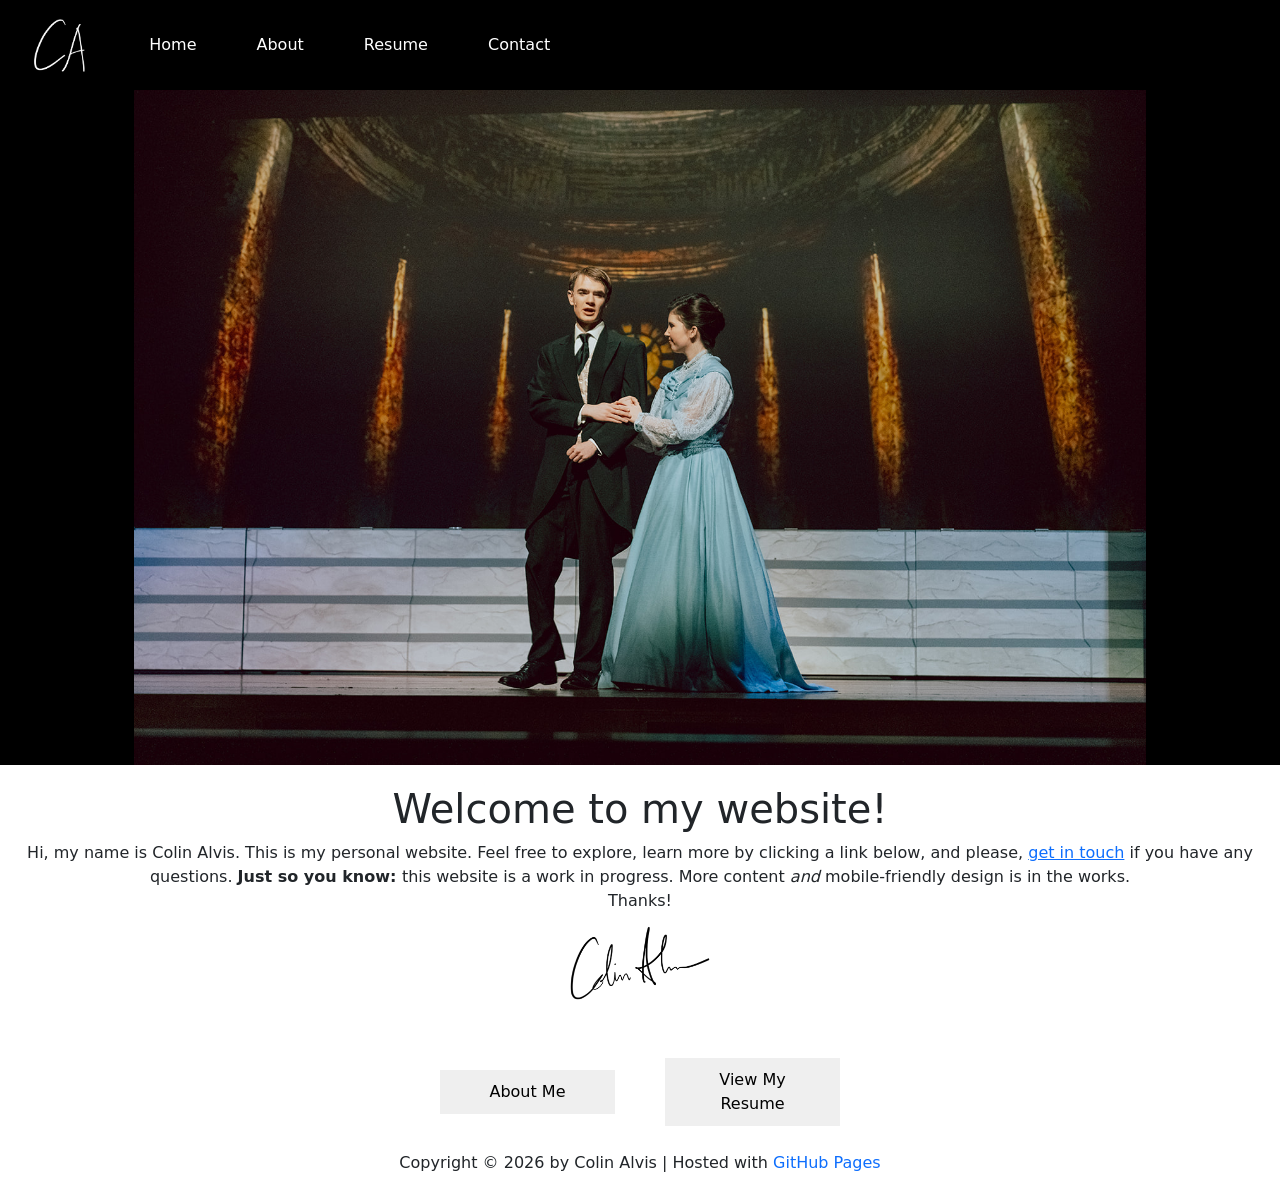
<file: index.html>
<!DOCTYPE html>
<html lang="en">
<head>
    <meta charset="UTF-8">
    <meta name="viewport" content="width=device-width, initial-scale=1.0">
    <title>Colin Alvis - Home</title>
    <link rel="stylesheet" href="styles.css">
        <!-- Required for Bootstrap responsiveness -->
    <meta name="viewport" content="width=device-width, initial-scale=1">

    <!-- Bootstrap first -->
    <link href="https://cdn.jsdelivr.net/npm/bootstrap@5.0.2/dist/css/bootstrap.min.css" rel="stylesheet">
    <link rel="stylesheet" href="https://cdn.jsdelivr.net/npm/bootstrap-icons@1.13.1/font/bootstrap-icons.min.css">   
</head>
<body>

<div id="autoGallery" class="gallery-frame overflow-auto mx-auto w-100">
  <div class="d-flex h-100">
    
    <div class="slide flex-shrink-0 w-100 h-100 position-relative overflow-hidden">
      <span class="caption">Colin and Gracie Singer perform in the Oaks Theater performance of <i>Mary Poppins</i>.</span>
      <img src="assets/play/mp1.jpg" class="position-relative w-100 h-100 fg-main" alt="Gallery Image 1">
    </div>

    <div class="slide flex-shrink-0 w-100 h-100 position-relative overflow-hidden">
    <span class="caption">Colin delivers a speech at the 2025 Spokane GOP Lincoln Day.</span>
      <img src="assets/Colin_Cropped_2.webp" class="position-relative w-100 h-100 fg-main" alt="Gallery Image 2">
    </div>

    <div class="slide flex-shrink-0 w-100 h-100 position-relative overflow-hidden">
      <span class="caption">Colin as George Banks in <i>Mary Poppins</i>.</span>
      <img src="assets/play/mp2.jpg" class="position-relative w-100 h-100 fg-main" alt="Gallery Image 1">
    </div>
    
    <div class="slide flex-shrink-0 w-100 h-100 position-relative overflow-hidden">
      <span class="caption">Colin as an attorney on the Oaks 2025-2026 Mock Trial team.</span>
      <img src="assets/mt1.JPG" class="position-relative w-100 h-100 fg-main" alt="Gallery Image 3">
    </div>
    <!--This positioning breaks the scroll. Idk why-->
    <!--<button class="bi bi-arrow-right-circle" style="background: none; border: none;" id="arrowRight"></button>-->

  </div>
</div>

<div class="main-content">
    <h1>Welcome to my website!</h1>
    <span>Hi, my name is Colin Alvis. This is my personal website. Feel free to explore, learn more by clicking a link below, and please, <a href="mailto:alvis.patrick@yahoo.com?subject=[Website%20Inquiry]%20-%20Your%20Subject%20Here">get in touch</a> if you have any questions. <strong>Just so you know: </strong>this website is a work in progress. More content <i>and</i> mobile-friendly design is in the works.</span>
    <span>Thanks!</span>

    <img src="assets/sig-2.png" style="height: 100px;">
</div>

<div class="links-box">
    <button class="btns" onclick="document.location.href = 'about.html'">About Me</button>
    <button class="btns" onclick="window.open('assets/cpa-resume.pdf', '_blank');">View My Resume</button>
</div>

    <div class="banner bottom-banner">
        <span class="bottom-banner-text">Copyright &#169; 2026 by Colin Alvis | Hosted with <a href="https://pages.github.com">GitHub Pages</a></span>
    </div>
    <script src="scripts.js"></script>
    <script src="imageGallery.js"></script>
</body>
</html>
</file>
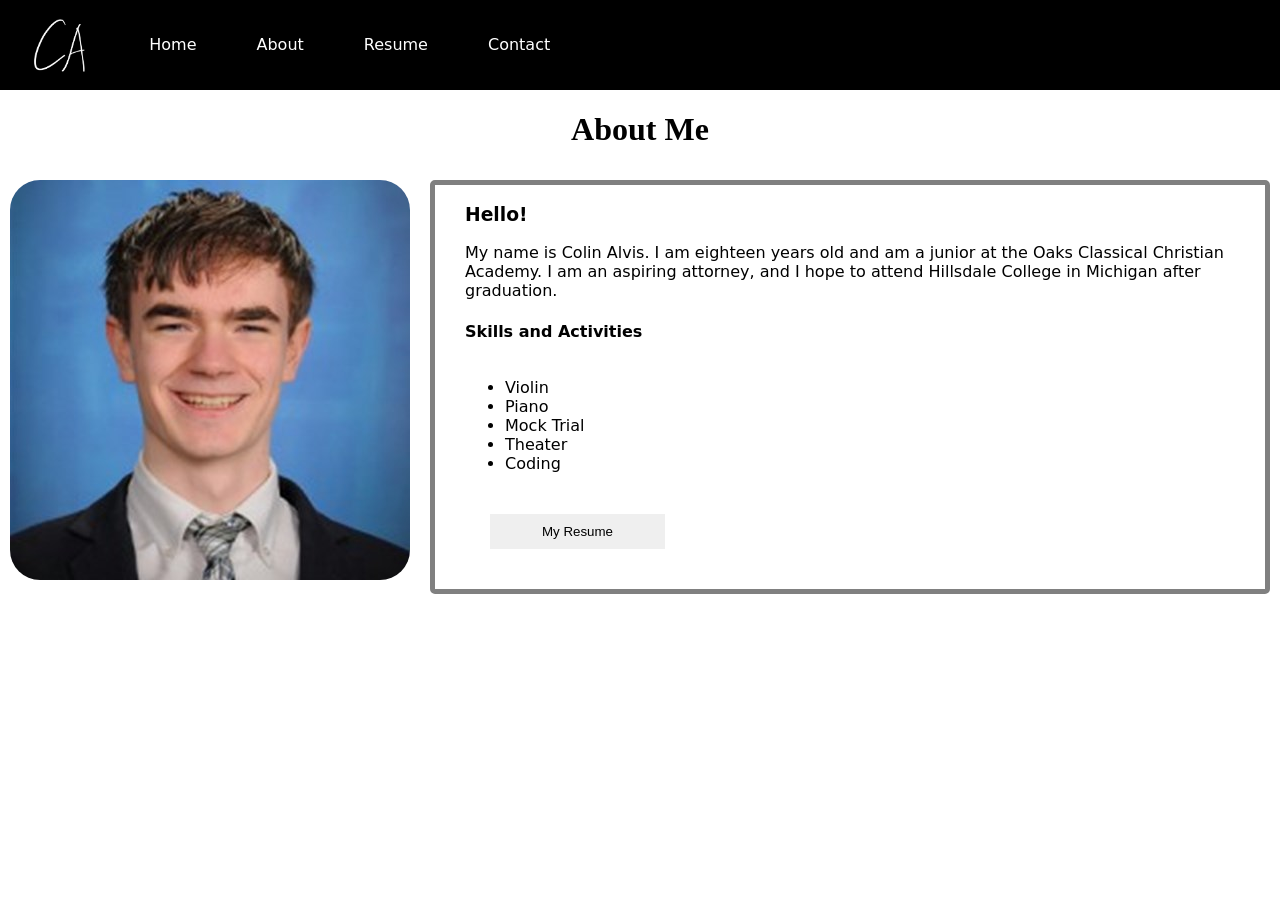
<file: about.html>
<!DOCTYPE html>
<html lang="en">
<head>
    <meta charset="UTF-8">
    <meta name="viewport" content="width=device-width, initial-scale=1.0">
    <title>Colin Alvis - About</title>
    <link rel="stylesheet" href="styles.css">
</head>
<body>
    <div>
        <h1 class="abt-head">About Me</h1>
        <div class="about-container">
            <img src="assets/school-profile.jpg">
            <div class="about-content">
                <h3>Hello!</h3>
                <span>My name is Colin Alvis. I am eighteen years old and am a junior at the Oaks Classical Christian Academy. I am an aspiring attorney, and I hope to attend Hillsdale College in Michigan after graduation.</span>
                <h4>Skills and Activities</h4>
                <ul>
                    <li>Violin</li>
                    <li>Piano</li>
                    <li>Mock Trial</li>
                    <li>Theater</li>
                    <li>Coding</li>
                </ul>
                <button class="btns" onclick="window.open('assets/cpa-resume.pdf', '_blank');">My Resume</button>

            </div>
        </div>
    </div>
    <script src="scripts.js"></script>    
</body>
</html>
</file>
<file: styles.css>
body {
  padding: 0;
  margin: 0;
}

.banner {
  display: flex;
  z-index: 100;
}

.menu {
  display: flex;
  width: 100%;
  padding: 0;
  margin: 0;
  height: 90px;
  border: none;
  position: sticky;
  top: 0;
  z-index: 1000;
}

.home-banner {
  align-items: center;
  justify-content: center;
  height: 400px;
  z-index: 1000;
  color: white;
  background-image: url(assets/play/mp1.jpg);
  background-size: cover;
  background-position: fixed;
  background-repeat: no-repeat;
}

.bottom-banner {
  bottom: 0;
  left: 0;
  width: 100%;
  justify-content: center;
  margin-bottom: 10px;
}

.bottom-banner a {

  text-decoration: none;

  &:hover {
    text-decoration: underline;
    text-underline-offset: 1.5px;
  }
}

.main-content {
  display: flex;
  align-items: center;
  justify-content: center;
  flex-shrink: 3;
  border-radius: 20px;
  padding: 5px;
  margin: 15px;
  flex-direction: column;
  text-align: center;
}

.pfp {
  height: 100px;
  max-width: 100%;
  flex-shrink: 1;
  object-fit: contain;
  border-radius: 20px;
  margin: 10px;
  
  &:hover {
    cursor: pointer;
  }
}

.sig {
  height: 100px;
  width: max-content;
}

.main-content-text {
  font-style: normal;
  font-family: Arial, Helvetica, sans-serif;
  margin: 20px;
  text-align: center;
}

.navbar {
  display: flex;
  flex-direction: row;
  flex-wrap: nowrap;
  padding-left: 20px;
  padding-bottom: 0;
  padding-top: 0;
  width: 100%;
  background-color: black;
  height: 100%;
  text-decoration: none;
  justify-content: flex-start;
  margin: 0;
  border: none;
}

.navbar a {
  text-decoration: none;
}

.nav-btn {
  display: flex;
  align-items: center;
  background: transparent;
  color: white;
  border: none;
  height: 100%;
  margin-top: 0;
  margin-bottom: 0;
  padding-left: 30px;
  padding-right: 30px;
  text-decoration: none;
  transition: background-color 0.3s ease;

  &:hover {
    background-color: rgba(94, 94, 94, 0.53);
  }
}

@media (max-width: 575px){
  .home-img-link {
    display: none;
  }
}

.home-img {
  height: 90%;
  width: 100%;
  transition: height 0.5s ease-out;
  padding-right: 20px;

  &:hover {
    height: 100%;
  }
}

/* Enable mobile-style lock-on scrolling for the frame */
.gallery-frame {
  scroll-snap-type: x mandatory;
  -webkit-overflow-scrolling: touch; /* Smooth momentum scrolling on iOS */
  scroll-behavior: smooth;
  scrollbar-width: none;
  -ms-overflow-style: none;
  height: 75vh;
}

/* Hides scrollbar for Chrome, Safari, and Opera */
.gallery-frame::-webkit-scrollbar {
  display: none;
}


/* Ensure each slide locks dead-center when scrolled */
.slide {
  scroll-snap-align: center;
  background-color: black;
}


/* Handle the crisp, uncropped foreground image */
.fg-main {
  object-fit: contain;
  z-index: 2;            /* Ensures it sits safely on top of the absolute blur image */
}

.links-box {
  display: flex;
  justify-content: center;
  flex-direction: row;
  align-items: center;
  align-content: center;
}

.btns {
  margin: 25px;
  padding-top: 10px;
  padding-bottom: 10px;
  padding-left: 20px;
  padding-right: 20px;
  border: none;
  transition: background-color 0.5s ease;
  width: 175px;

  &:hover {
    background-color: rgba(94, 94, 94, 0.53);
    cursor: pointer;
  }
}

.about-container {
  display: flex;
  flex-direction: row;
  align-content: space-evenly;

}

.about-content {
  display: flex;
  height: fit-content;
  justify-self: center;
  flex-direction: column;
  margin: 10px;
  flex-wrap: wrap;
  width: 90%;
  border-style: solid;
  border-color: gray;
  border-width: 5px;
  padding-left: 30px;
  padding-right: 30px;
  padding-bottom: 15px;
  border-radius: 5px;
  font-family: system-ui, -apple-system, BlinkMacSystemFont, 'Segoe UI', Roboto, Oxygen, Ubuntu, Cantarell, 'Open Sans', 'Helvetica Neue', sans-serif;
}

.about-container img {
  height: 400px;
  object-fit: contain;
  border-radius: 30px;
  margin: 10px;

}

.abt-head {
  text-align: center;

}

.caption {
  color: white;
  background-color: rgba(82, 82, 82, 0.699);
  width: 100%;
  z-index: 10;
  position: absolute;
  bottom: 0;
  text-align: center;
  padding: 5px;
  opacity: 0%;
  transition: opacity 0.2s ease-in-out;
}
</file>
